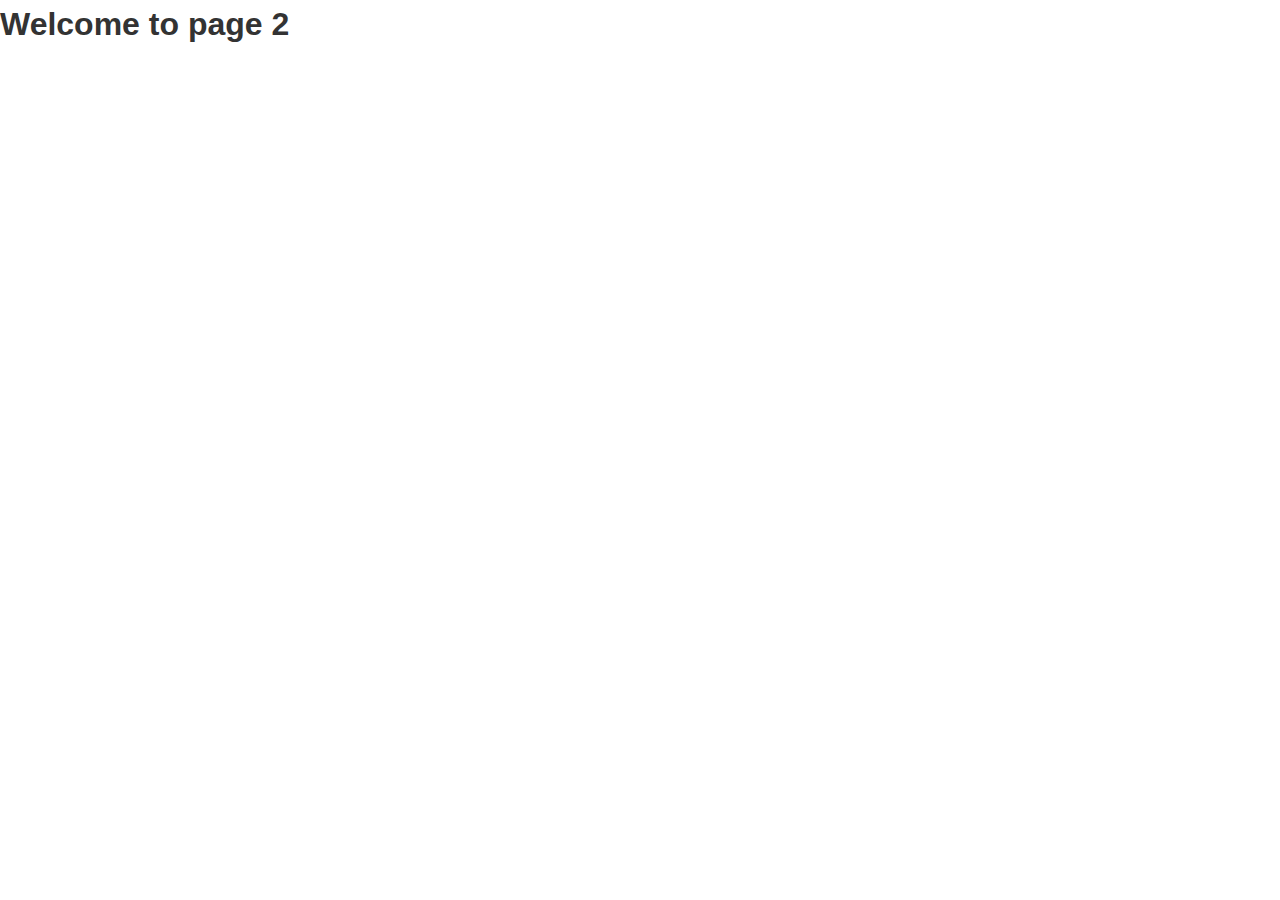
<file: src/page-2.html>
<!DOCTYPE html>
<html lang="en">
  <head>
    <meta charset="UTF-8" />
    <meta http-equiv="X-UA-Compatible" content="IE=edge" />
    <meta name="viewport" content="width=device-width, initial-scale=1.0" />
    <title>Page 2</title>
    <link rel="stylesheet" href="./css/styles.css" />
  </head>
  <body>
    <load
      src="./partials/header.html"
      icon-path="./img/sprite.svg#logo"
      highlight-act="active"
    />

    <main>
      <div class="container">
        <h1 class="main-title">
          <span class="main-title-gradient">Welcome</span> to page 2
        </h1>
        <load src="./partials/back-link.html" />
      </div>
    </main>

    <load src="./partials/footer.html" />
  </body>
</html>
</file>
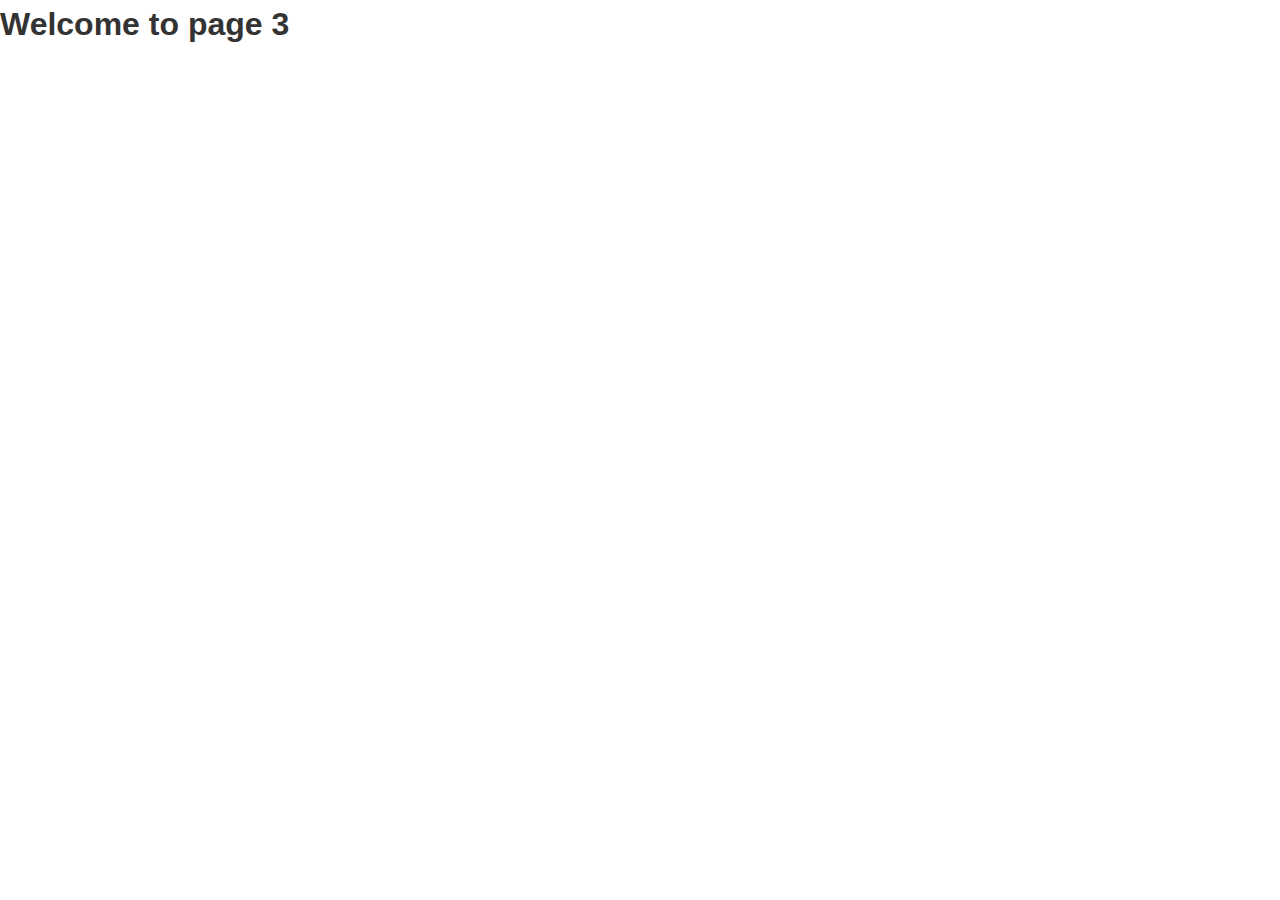
<file: src/page-3.html>
<!DOCTYPE html>
<html lang="en">
  <head>
    <meta charset="UTF-8" />
    <meta http-equiv="X-UA-Compatible" content="IE=edge" />
    <meta name="viewport" content="width=device-width, initial-scale=1.0" />
    <title>Page 3</title>
    <link rel="stylesheet" href="./css/styles.css" />
  </head>
  <body>
    <load
      src="./partials/header.html"
      icon-path="./img/sprite.svg#logo"
      highlight-curr="active"
    />

    <main>
      <div class="container">
        <h1 class="main-title">
          <span class="main-title-gradient">Welcome</span> to page 3
        </h1>
        <load src="./partials/back-link.html" />
      </div>
    </main>

    <load src="./partials/footer.html" />
  </body>
</html>
</file>
<file: src/css/styles.css>
/**
  |============================
  | include css partials with
  | default @import url()
  |============================
*/
/* Common styles */
@import url('./reset.css');
@import url('./base.css');
@import url('./gallery.css');
</file>
